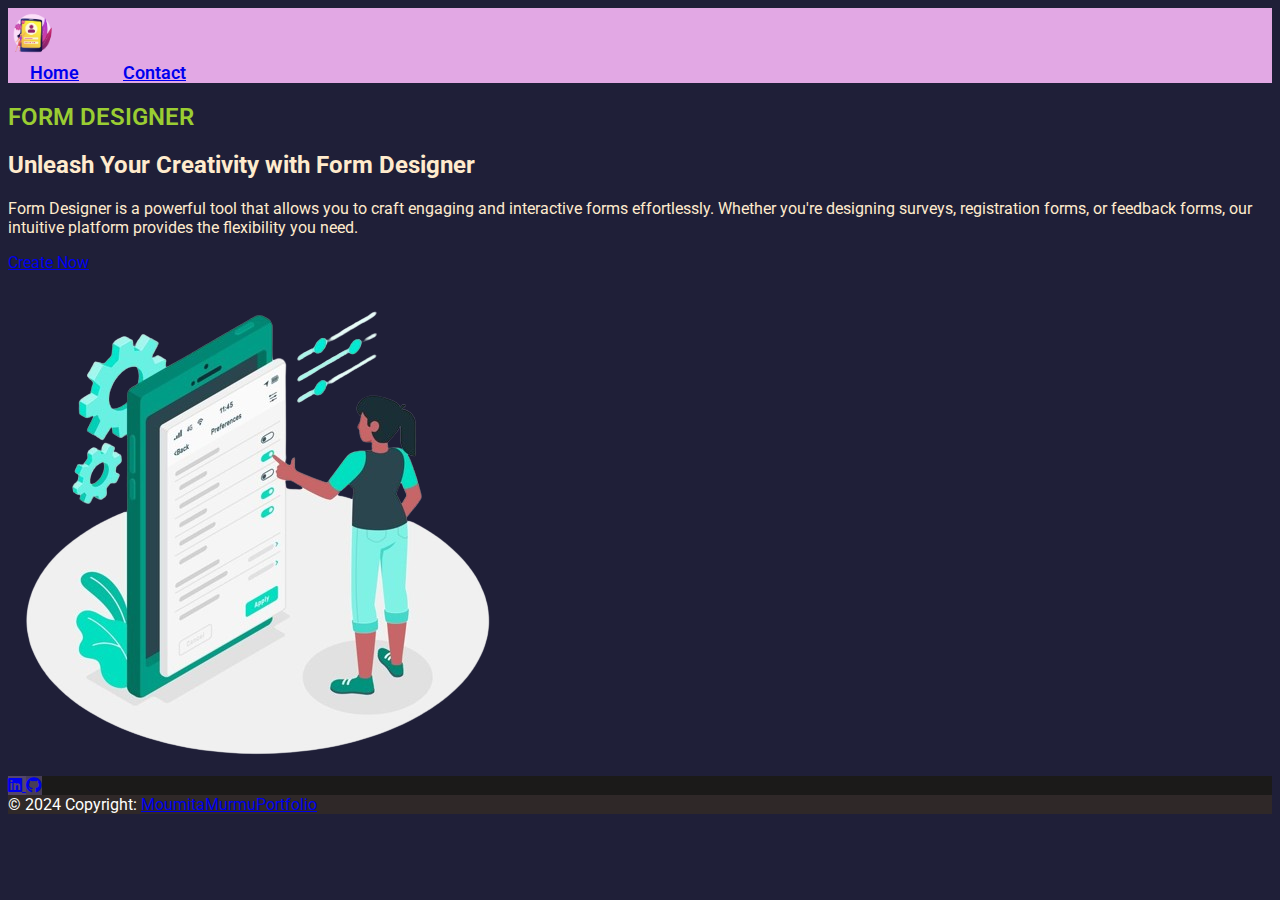
<file: index.html>
<!DOCTYPE html>
<html lang="en">
<head>
    <meta charset="UTF-8">
    <meta name="viewport" content="width=device-width, initial-scale=1.0">
    <link href="https://cdn.jsdelivr.net/npm/bootstrap@5.0.2/dist/css/bootstrap.min.css" rel="stylesheet"
        integrity="sha384-EVSTQN3/azprG1Anm3QDgpJLIm9Nao0Yz1ztcQTwFspd3yD65VohhpuuCOmLASjC" crossorigin="anonymous">
    <link rel="stylesheet" href="https://cdnjs.cloudflare.com/ajax/libs/font-awesome/5.15.3/css/all.min.css">
    <link rel="stylesheet" href="style.css"> <!-- Add your custom stylesheet -->
    <link rel="preconnect" href="https://fonts.googleapis.com">
    <link rel="preconnect" href="https://fonts.gstatic.com" crossorigin>
    <link href="https://fonts.googleapis.com/css2?family=Roboto:ital,wght@0,100;0,300;0,400;0,500;0,700;0,900;1,100;1,300;1,400;1,500;1,700;1,900&display=swap" rel="stylesheet">
    
    <link rel="icon" type="image/x-icon" href="logo-form1.png">

    <title>Home | Form Designer</title>
</head>
<body>

    <!-- Navbar -->
    <nav class="navbar navbar-light" style="background-color:#e2a8e4;">
        <div class="container-fluid">
            <a class="navbar-brand">
                <img src="logo-form1.png" alt="logo" style="height: 50px;"/>
            </a>
            <div class="navbar-nav" id="landing-nav">
                <a class="nav-link" href="index.html">Home</a>
                <a class="nav-link" href="#contact">Contact</a>
            </div>
        </div>
    </nav>

    <!-- Hero Section -->
    <div class="container my-5">
        <div class="row">
            <!-- Left Column -->
            <div class="col-lg-6 text-lg-start">
                <h2 class="display-4" id="form-head">FORM DESIGNER</h2>
                <h2 class="mt-5">Unleash Your Creativity with Form Designer</h2>
                <p class="lead">Form Designer is a powerful tool that allows you to craft engaging and interactive forms effortlessly. Whether you're designing surveys, registration forms, or feedback forms, our intuitive platform provides the flexibility you need.</p>
                <a class="btn btn-primary btn-lg" href="form.html">Create Now</a>
            </div>
    
            <!-- Right Column -->
            <div class="col-lg-6 text-center">
                <!-- Image Section -->
                <div id="image-container">
                    <img src="vector.png" alt="vector-img" class="img-fluid">
                </div>
            </div>
        </div>
    </div>
    

    <!-- Footer -->
    <footer id="contact" class="text-center text-lg-start" style="background-color: #1b1a19; color: #fff;">
        <div class="container d-flex justify-content-center py-3">
            <div class="container d-flex justify-content-center py-4">
                <a href="https://www.linkedin.com/in/moumita-murmu-832637218/" target="_blank" class="btn btn-primary btn-md btn-floating mx-2" style="background-color: #54456b;">
                    <i class="fab fa-linkedin"></i>
                </a>
                <a href="https://github.com/MoumitaMurmu/form-designer.git" target="_blank" class="btn btn-primary btn-md btn-floating mx-2" style="background-color: #473d57;">
                    <i class="fab fa-github"></i>
                </a>
            </div>
            
           
        </div>

        <div class="text-center p-4" style="background-color: rgba(48, 41, 41, 0.959);">
            © 2024 Copyright:
            <a class="text-white" href="https://moumita-murmu-portfolio.netlify.app/ target="_blank"">MoumitaMurmuPortfolio</a>
        </div>
    </footer>

</body>
</html>
</file>
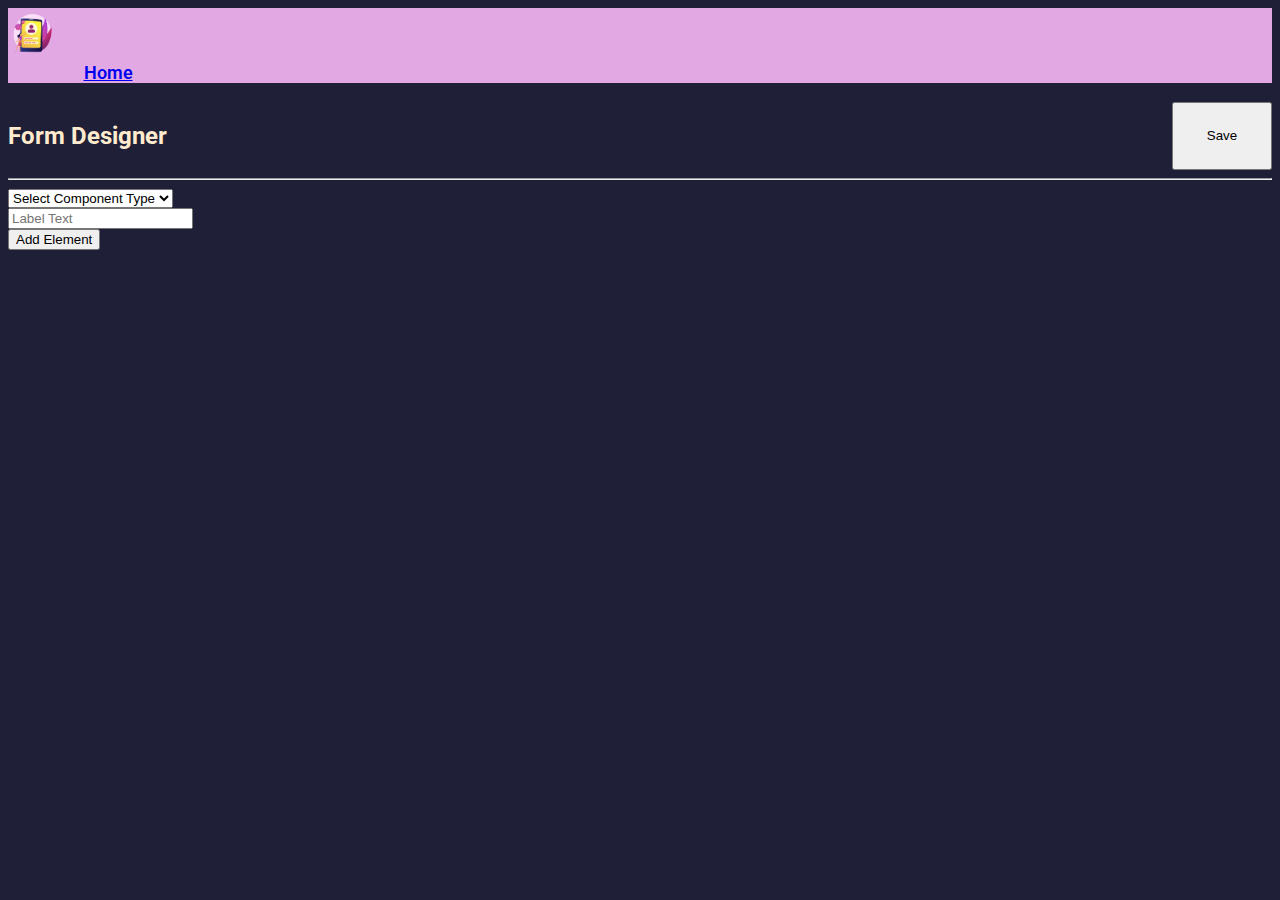
<file: form.html>
<!DOCTYPE html>
<html lang="en">

<head>
    <!-- Meta tags for character set, compatibility, and viewport settings -->
    <meta charset="UTF-8">
    <meta http-equiv="X-UA-Compatible" content="IE=edge">
    <meta name="viewport" content="width=device-width, initial-scale=1.0">
    <!-- Title of the page -->
    <title>Form Designer</title>
    <!-- Favicon of the page -->
    <link rel="icon" type="image/x-icon" href="logo-form1.png">
    <!-- Bootstrap CSS link -->
    <link href="https://cdn.jsdelivr.net/npm/bootstrap@5.0.2/dist/css/bootstrap.min.css" rel="stylesheet"
    integrity="sha384-EVSTQN3/azprG1Anm3QDgpJLIm9Nao0Yz1ztcQTwFspd3yD65VohhpuuCOmLASjC" crossorigin="anonymous">
    <!-- Font Awesome CSS link -->
    <link rel="stylesheet" href="https://cdnjs.cloudflare.com/ajax/libs/font-awesome/5.15.3/css/all.min.css">
    <link href="https://fonts.googleapis.com/css2?family=Roboto:ital,wght@0,100;0,300;0,400;0,500;0,700;0,900;1,100;1,300;1,400;1,500;1,700;1,900&display=swap" rel="stylesheet">
    <!-- Custom CSS file for additional styling -->
    <link rel="stylesheet" type="text/css" href="style.css" />
</head>

<body>

       <!-- Navbar -->
       <nav class="navbar navbar-light" style="background-color:#e2a8e4;">
        <div class="container-fluid">
            <a class="navbar-brand">
                <img src="logo-form1.png" alt="logo" style="height: 50px;"/>
            </a>
            <div class="navbar-nav" id="landing-nav">
                <a class="nav-link" href="index.html">Home</a>
                
            </div>
        </div>
    </nav>
    <!-- Container for the entire content -->

    <br/>
    <div class="container">
        <!-- Heading and Save button section -->
        <div id="heading-div">
            <h2>Form Designer</h2>
            <button class="btn btn-success" onclick="saveForm()" id="btn">Save</button>
        </div>

        <!-- Horizontal line for separation -->
        <hr>

        <!-- Form element selection, label input, and Add Element button section -->
        <div class="row">
            <!-- Dropdown for selecting component type -->
            <div class="col">
                <select class="form-control" name="inputType" id="inputType">
                    <option value="" disabled selected>Select Component Type</option>
                    <option value="text">Text</option>
                    <option value="number">Number</option>
                    <option value="textarea">Text Area</option>
                    <option value="date">Date</option>
                    <option value="select">Select</option>
                    <option value="submit">Submit</option>
                </select>
            </div>

            <!-- Input field for entering label text -->
            <div class="col">
                <input type="text" class="form-control" name="labelValue" id="labelValue" placeholder="Label Text">
            </div>

            <!-- Button for adding a new form element -->
            <div class="col">
                <button class="btn btn-primary" onclick="addElement()">Add Element</button>
            </div>
        </div>

        <!-- Container for displaying the dynamic form elements -->
        <div id="form" class="mt-3 border rounded shadow p-4"></div>

        <!-- JavaScript file for handling dynamic form functionality -->
        <script src="index.js"></script>
    </div>
</body>

</html>
</file>
<file: style.css>
body{
    background-color: #1f1f38;
     color: blanchedalmond;
    font-family: "Roboto", sans-serif;
}
/* Styles for the drag handle used for reordering form elements */

#form {
    background-color: #632c65;
    color: gold;
    box-shadow: 0px 8px 15px rgba(0, 0, 0, 0.5), 0px 12px 20px rgba(0, 0, 0, 0.15)!important;

}

.drag-handle {
    cursor: grab;        /* Change cursor on hover to indicate draggable */
    display: block;      
    margin-right: 5px;   
    color: #007bff;      
}

/* Styles for the form elements */
.form-element {
    cursor: grab;        
    display: block;      
    margin-bottom: 5px;  
    position: relative;  /* Set position relative for absolute positioning of drag handle */
}

/* Styles for the drag handle within a form element */
.form-element .drag-handle {
    cursor: grab;        
    position: absolute;  
    top: 5px;            
    right: 5px;          
}

/* Styles for the heading section */
#heading-div {
    display: flex;       /* Use flexbox for layout */
    flex-direction: row; 
    justify-content: space-between; 
}

/* Styles for the Save button */
#btn {
    width: 100px;       
}

/* Landing page styles */
 
#landing-nav{
    display: flex; 
    flex-direction: row;
    justify-content: space-around; 
    width: 200px;
    font-size: 18px;
    font-weight: 600;
    
    }
   
    #form-head{
       color: hsl(79.74deg 60.78% 50%);
       font-weight: 600;
    }

/* Responsive styles for smaller screens (up to 576px) */
@media (max-width: 576px) {
    .container {
        margin-top: 20px; 
    }
}
</file>
